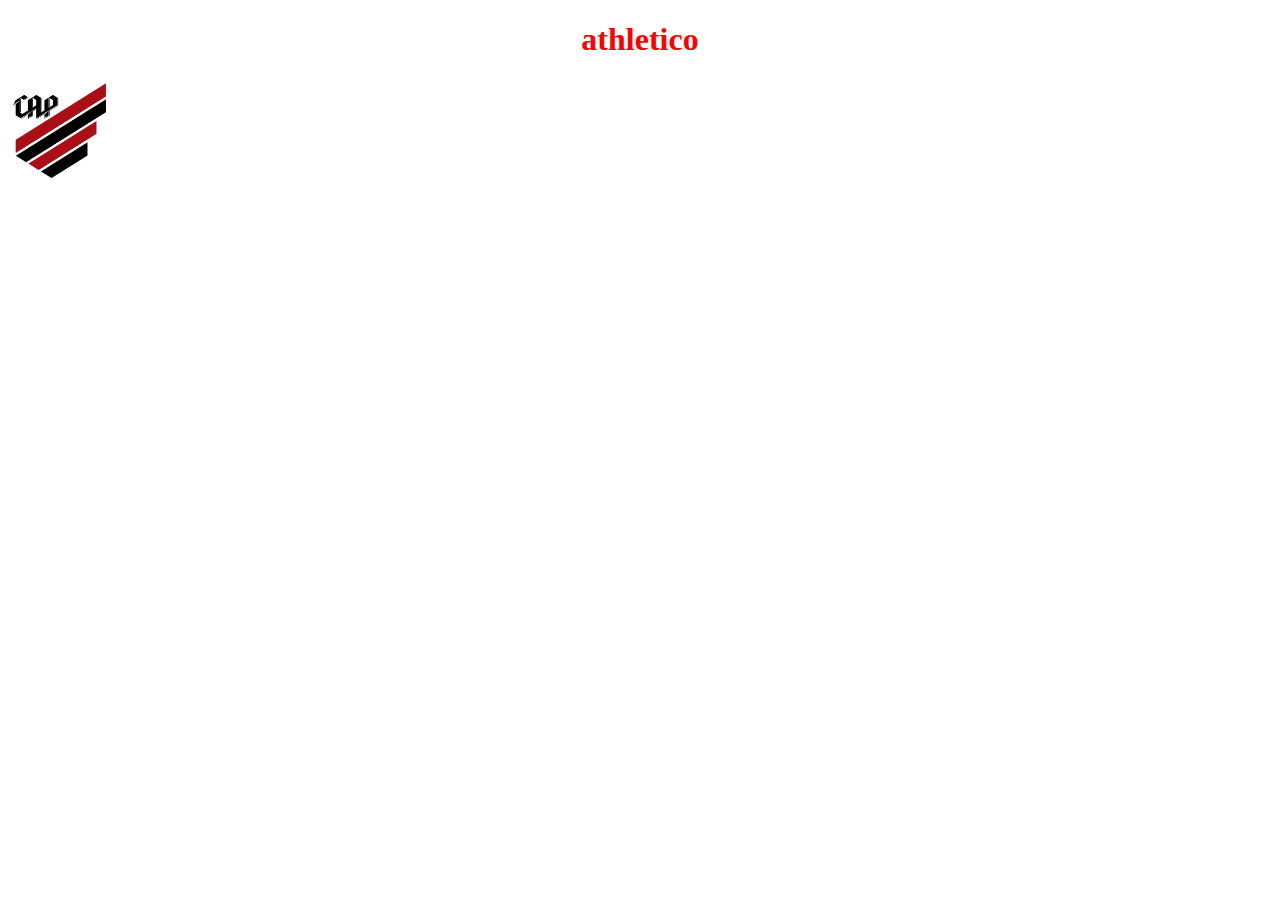
<file: index.html>
<!DOCTYPE html>
<html lang="pt-br">
<head>
    <meta charset="UTF-8">
    <meta name="viewport" content="width=device-width, initial-scale=1.0">
    <title>Desenvolvimento Web Básico</title>
    <link rel="stylesheet" href="style.css">
</head>
<body>

     <!-- teste -->



    <h1>athletico</h1>  

    <a href="https://www.athletico.com.br/" target="_blank"><img src="escudo_rgb_cor_pos-protecao.png" alt="athletico" width="100" height="100"></a>


    
    
    
    

        
    
    
</body>
</html>

<!---VIDEOS NO SITE--->
    <!-- <video width="320" height="240" controls>
    <source src="birdbox_studio.mp4" type="video/mp4" >
    
<----------------- COMANDOS ---------------->   

    <!--ITALICO: I-->
    <!--NEGRITO: B-->
    <!--DESTACAR: STRONG-->
    <!--TEXTO ALEAT: LOREM-->
    <!--&COPY; , &REG; , &hearts;-->
    <!--QUEBRA DE LINHA: BR -->
    <!--LINHA NO MEIO DA PAG: HR-->
    <!--ALINHAR TEXTO: text-align: center;-->
    <!--ABRIR HIPERLINK SEM FECHAR A PAGINA: target="_blank"-->
    <!--<img src="jarro_com_flores.jpeg" alt="jarro branco com flores amarelas sobre uma mesa de madeira, com suas petalas jogadas a mesa" width="200" height="200">-->
    <!--<li type="12"> <B>testando</B> </li>
    <--alinhar text:text-align: center;>
    <--<a href="https://www.up.edu.br/" target="_blank">Universidade Positivo</a>--
    ALT + Z = ORGANIZAR TEXT
<----------------- COMANDOS ---------------->   







<!--------------- OBSERVAÇÕES -------------->


<!---ALT:TEXTO EXTRA PARA DEFICIENTES (NÃO APARENTE NA PAG)-->
<!---PIXABAY E PEXELS(IA E IMAGENS GRATUITAS!--->
<!---UPDATE OR DIE (IDEIAS PUBLICITARIAS)--->

<!--------------- OBSERVAÇÕES -------------->








<!---------------- LISTAS ------------------>

<!--criar lista de 3 itens: ul>li*3-->
<!--criar lista: li-->
<!--lista ordenada: ol-->
<!--ol + (comando type pra mudar o estilo)-->
<!--ul: lista desordenada-->

<!---------------- LISTAS ------------------>
</file>
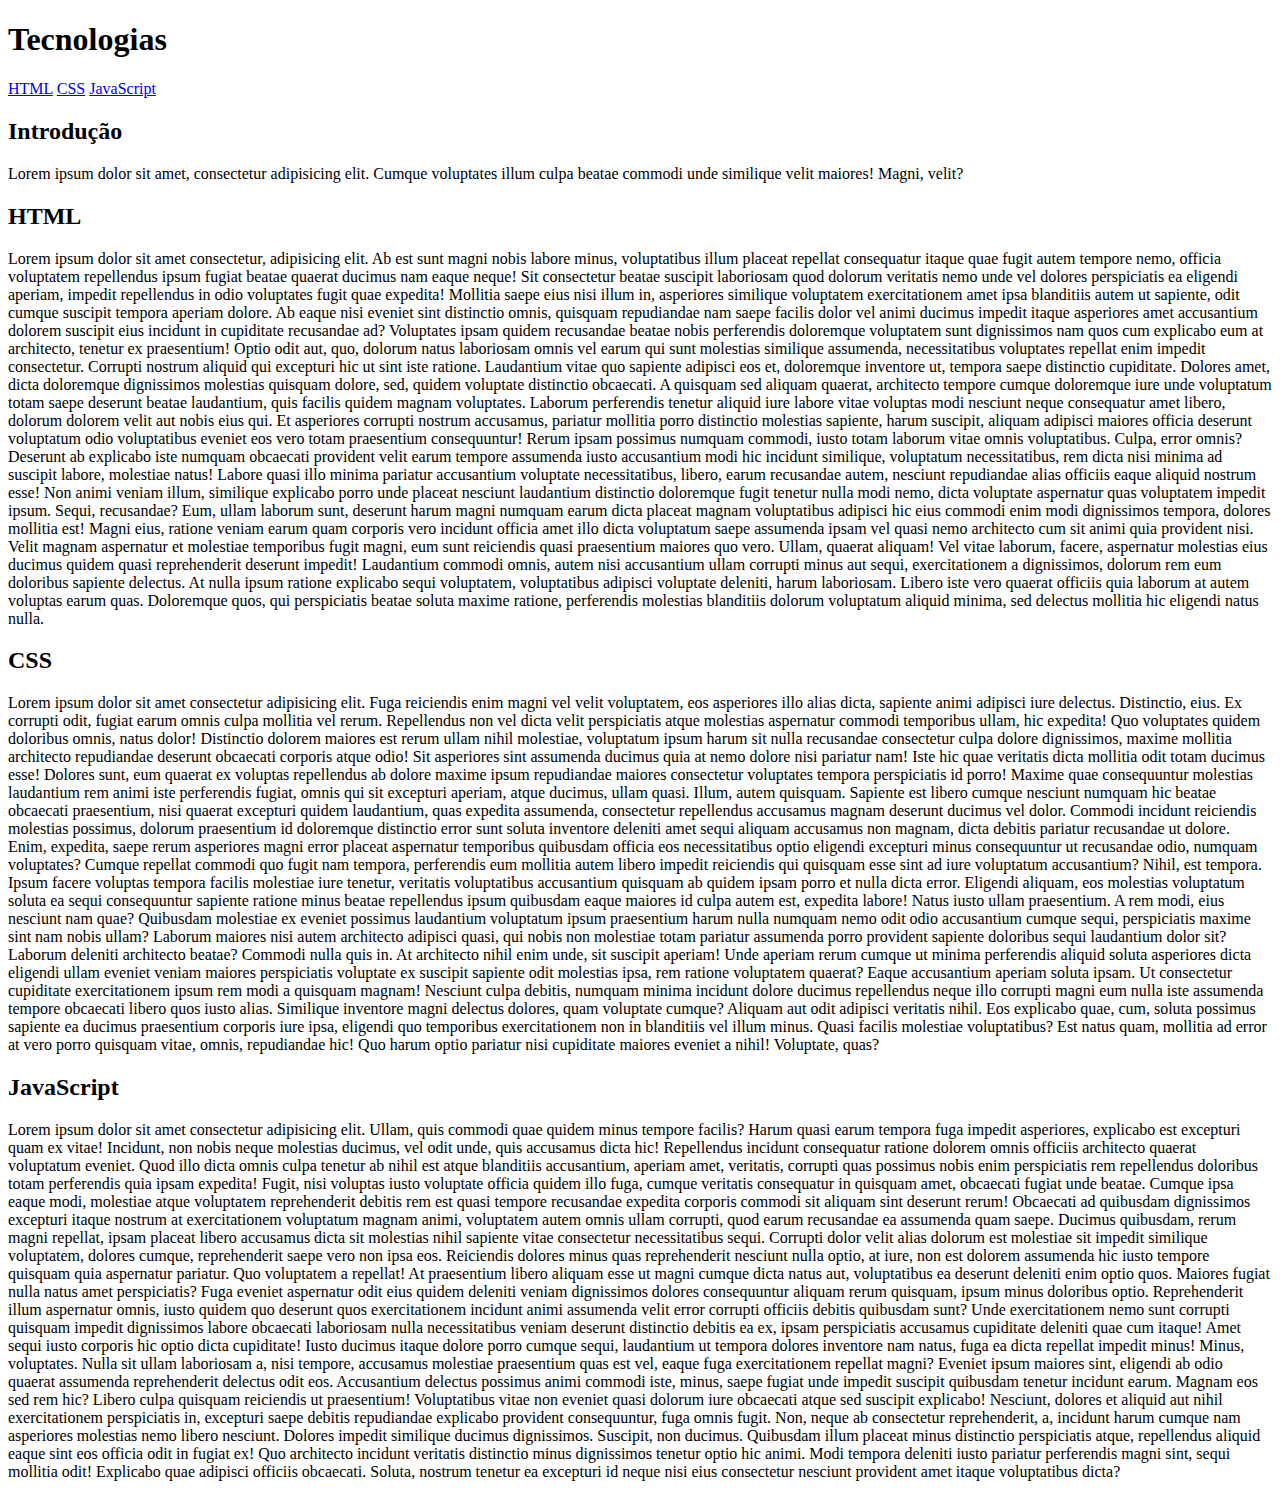
<file: tecnologias.html>
<!DOCTYPE html>
<html lang="pt-br">
<head>
    <meta charset="UTF-8">
    <meta name="viewport" content="width=device-width, initial-scale=1.0">
    <title>Document</title>
</head>
<body>
    
    <h1 id="topo"> Tecnologias </h1>


    <a href="#html">HTML</a>
    <a href="#css">CSS</a>
    <a href="#javascript">JavaScript</a>


    <h2>Introdução</h2>

    <p>Lorem ipsum dolor sit amet, consectetur adipisicing elit. Cumque voluptates illum culpa beatae commodi unde similique velit maiores! Magni, velit?</p>

    <h2 ID="html">HTML</h2>
    <P>Lorem ipsum dolor sit amet consectetur, adipisicing elit. Ab est sunt magni nobis labore minus, voluptatibus illum placeat repellat consequatur itaque quae fugit autem tempore nemo, officia voluptatem repellendus ipsum fugiat beatae quaerat ducimus nam eaque neque! Sit consectetur beatae suscipit laboriosam quod dolorum veritatis nemo unde vel dolores perspiciatis ea eligendi aperiam, impedit repellendus in odio voluptates fugit quae expedita! Mollitia saepe eius nisi illum in, asperiores similique voluptatem exercitationem amet ipsa blanditiis autem ut sapiente, odit cumque suscipit tempora aperiam dolore. Ab eaque nisi eveniet sint distinctio omnis, quisquam repudiandae nam saepe facilis dolor vel animi ducimus impedit itaque asperiores amet accusantium dolorem suscipit eius incidunt in cupiditate recusandae ad? Voluptates ipsam quidem recusandae beatae nobis perferendis doloremque voluptatem sunt dignissimos nam quos cum explicabo eum at architecto, tenetur ex praesentium! Optio odit aut, quo, dolorum natus laboriosam omnis vel earum qui sunt molestias similique assumenda, necessitatibus voluptates repellat enim impedit consectetur. Corrupti nostrum aliquid qui excepturi hic ut sint iste ratione. Laudantium vitae quo sapiente adipisci eos et, doloremque inventore ut, tempora saepe distinctio cupiditate. Dolores amet, dicta doloremque dignissimos molestias quisquam dolore, sed, quidem voluptate distinctio obcaecati. A quisquam sed aliquam quaerat, architecto tempore cumque doloremque iure unde voluptatum totam saepe deserunt beatae laudantium, quis facilis quidem magnam voluptates. Laborum perferendis tenetur aliquid iure labore vitae voluptas modi nesciunt neque consequatur amet libero, dolorum dolorem velit aut nobis eius qui. Et asperiores corrupti nostrum accusamus, pariatur mollitia porro distinctio molestias sapiente, harum suscipit, aliquam adipisci maiores officia deserunt voluptatum odio voluptatibus eveniet eos vero totam praesentium consequuntur! Rerum ipsam possimus numquam commodi, iusto totam laborum vitae omnis voluptatibus. Culpa, error omnis? Deserunt ab explicabo iste numquam obcaecati provident velit earum tempore assumenda iusto accusantium modi hic incidunt similique, voluptatum necessitatibus, rem dicta nisi minima ad suscipit labore, molestiae natus! Labore quasi illo minima pariatur accusantium voluptate necessitatibus, libero, earum recusandae autem, nesciunt repudiandae alias officiis eaque aliquid nostrum esse! Non animi veniam illum, similique explicabo porro unde placeat nesciunt laudantium distinctio doloremque fugit tenetur nulla modi nemo, dicta voluptate aspernatur quas voluptatem impedit ipsum. Sequi, recusandae? Eum, ullam laborum sunt, deserunt harum magni numquam earum dicta placeat magnam voluptatibus adipisci hic eius commodi enim modi dignissimos tempora, dolores mollitia est! Magni eius, ratione veniam earum quam corporis vero incidunt officia amet illo dicta voluptatum saepe assumenda ipsam vel quasi nemo architecto cum sit animi quia provident nisi. Velit magnam aspernatur et molestiae temporibus fugit magni, eum sunt reiciendis quasi praesentium maiores quo vero. Ullam, quaerat aliquam! Vel vitae laborum, facere, aspernatur molestias eius ducimus quidem quasi reprehenderit deserunt impedit! Laudantium commodi omnis, autem nisi accusantium ullam corrupti minus aut sequi, exercitationem a dignissimos, dolorum rem eum doloribus sapiente delectus. At nulla ipsum ratione explicabo sequi voluptatem, voluptatibus adipisci voluptate deleniti, harum laboriosam. Libero iste vero quaerat officiis quia laborum at autem voluptas earum quas. Doloremque quos, qui perspiciatis beatae soluta maxime ratione, perferendis molestias blanditiis dolorum voluptatum aliquid minima, sed delectus mollitia hic eligendi natus nulla.</P>

    <h2 id="css">CSS</h2>
    <p>Lorem ipsum dolor sit amet consectetur adipisicing elit. Fuga reiciendis enim magni vel velit voluptatem, eos asperiores illo alias dicta, sapiente animi adipisci iure delectus. Distinctio, eius. Ex corrupti odit, fugiat earum omnis culpa mollitia vel rerum. Repellendus non vel dicta velit perspiciatis atque molestias aspernatur commodi temporibus ullam, hic expedita! Quo voluptates quidem doloribus omnis, natus dolor! Distinctio dolorem maiores est rerum ullam nihil molestiae, voluptatum ipsum harum sit nulla recusandae consectetur culpa dolore dignissimos, maxime mollitia architecto repudiandae deserunt obcaecati corporis atque odio! Sit asperiores sint assumenda ducimus quia at nemo dolore nisi pariatur nam! Iste hic quae veritatis dicta mollitia odit totam ducimus esse! Dolores sunt, eum quaerat ex voluptas repellendus ab dolore maxime ipsum repudiandae maiores consectetur voluptates tempora perspiciatis id porro! Maxime quae consequuntur molestias laudantium rem animi iste perferendis fugiat, omnis qui sit excepturi aperiam, atque ducimus, ullam quasi. Illum, autem quisquam. Sapiente est libero cumque nesciunt numquam hic beatae obcaecati praesentium, nisi quaerat excepturi quidem laudantium, quas expedita assumenda, consectetur repellendus accusamus magnam deserunt ducimus vel dolor. Commodi incidunt reiciendis molestias possimus, dolorum praesentium id doloremque distinctio error sunt soluta inventore deleniti amet sequi aliquam accusamus non magnam, dicta debitis pariatur recusandae ut dolore. Enim, expedita, saepe rerum asperiores magni error placeat aspernatur temporibus quibusdam officia eos necessitatibus optio eligendi excepturi minus consequuntur ut recusandae odio, numquam voluptates? Cumque repellat commodi quo fugit nam tempora, perferendis eum mollitia autem libero impedit reiciendis qui quisquam esse sint ad iure voluptatum accusantium? Nihil, est tempora. Ipsum facere voluptas tempora facilis molestiae iure tenetur, veritatis voluptatibus accusantium quisquam ab quidem ipsam porro et nulla dicta error. Eligendi aliquam, eos molestias voluptatum soluta ea sequi consequuntur sapiente ratione minus beatae repellendus ipsum quibusdam eaque maiores id culpa autem est, expedita labore! Natus iusto ullam praesentium. A rem modi, eius nesciunt nam quae? Quibusdam molestiae ex eveniet possimus laudantium voluptatum ipsum praesentium harum nulla numquam nemo odit odio accusantium cumque sequi, perspiciatis maxime sint nam nobis ullam? Laborum maiores nisi autem architecto adipisci quasi, qui nobis non molestiae totam pariatur assumenda porro provident sapiente doloribus sequi laudantium dolor sit? Laborum deleniti architecto beatae? Commodi nulla quis in. At architecto nihil enim unde, sit suscipit aperiam! Unde aperiam rerum cumque ut minima perferendis aliquid soluta asperiores dicta eligendi ullam eveniet veniam maiores perspiciatis voluptate ex suscipit sapiente odit molestias ipsa, rem ratione voluptatem quaerat? Eaque accusantium aperiam soluta ipsam. Ut consectetur cupiditate exercitationem ipsum rem modi a quisquam magnam! Nesciunt culpa debitis, numquam minima incidunt dolore ducimus repellendus neque illo corrupti magni eum nulla iste assumenda tempore obcaecati libero quos iusto alias. Similique inventore magni delectus dolores, quam voluptate cumque? Aliquam aut odit adipisci veritatis nihil. Eos explicabo quae, cum, soluta possimus sapiente ea ducimus praesentium corporis iure ipsa, eligendi quo temporibus exercitationem non in blanditiis vel illum minus. Quasi facilis molestiae voluptatibus? Est natus quam, mollitia ad error at vero porro quisquam vitae, omnis, repudiandae hic! Quo harum optio pariatur nisi cupiditate maiores eveniet a nihil! Voluptate, quas?</p>

    <h2 id="javascript">JavaScript</h2>
    <p>Lorem ipsum dolor sit amet consectetur adipisicing elit. Ullam, quis commodi quae quidem minus tempore facilis? Harum quasi earum tempora fuga impedit asperiores, explicabo est excepturi quam ex vitae! Incidunt, non nobis neque molestias ducimus, vel odit unde, quis accusamus dicta hic! Repellendus incidunt consequatur ratione dolorem omnis officiis architecto quaerat voluptatum eveniet. Quod illo dicta omnis culpa tenetur ab nihil est atque blanditiis accusantium, aperiam amet, veritatis, corrupti quas possimus nobis enim perspiciatis rem repellendus doloribus totam perferendis quia ipsam expedita! Fugit, nisi voluptas iusto voluptate officia quidem illo fuga, cumque veritatis consequatur in quisquam amet, obcaecati fugiat unde beatae. Cumque ipsa eaque modi, molestiae atque voluptatem reprehenderit debitis rem est quasi tempore recusandae expedita corporis commodi sit aliquam sint deserunt rerum! Obcaecati ad quibusdam dignissimos excepturi itaque nostrum at exercitationem voluptatum magnam animi, voluptatem autem omnis ullam corrupti, quod earum recusandae ea assumenda quam saepe. Ducimus quibusdam, rerum magni repellat, ipsam placeat libero accusamus dicta sit molestias nihil sapiente vitae consectetur necessitatibus sequi. Corrupti dolor velit alias dolorum est molestiae sit impedit similique voluptatem, dolores cumque, reprehenderit saepe vero non ipsa eos. Reiciendis dolores minus quas reprehenderit nesciunt nulla optio, at iure, non est dolorem assumenda hic iusto tempore quisquam quia aspernatur pariatur. Quo voluptatem a repellat! At praesentium libero aliquam esse ut magni cumque dicta natus aut, voluptatibus ea deserunt deleniti enim optio quos. Maiores fugiat nulla natus amet perspiciatis? Fuga eveniet aspernatur odit eius quidem deleniti veniam dignissimos dolores consequuntur aliquam rerum quisquam, ipsum minus doloribus optio. Reprehenderit illum aspernatur omnis, iusto quidem quo deserunt quos exercitationem incidunt animi assumenda velit error corrupti officiis debitis quibusdam sunt? Unde exercitationem nemo sunt corrupti quisquam impedit dignissimos labore obcaecati laboriosam nulla necessitatibus veniam deserunt distinctio debitis ea ex, ipsam perspiciatis accusamus cupiditate deleniti quae cum itaque! Amet sequi iusto corporis hic optio dicta cupiditate! Iusto ducimus itaque dolore porro cumque sequi, laudantium ut tempora dolores inventore nam natus, fuga ea dicta repellat impedit minus! Minus, voluptates. Nulla sit ullam laboriosam a, nisi tempore, accusamus molestiae praesentium quas est vel, eaque fuga exercitationem repellat magni? Eveniet ipsum maiores sint, eligendi ab odio quaerat assumenda reprehenderit delectus odit eos. Accusantium delectus possimus animi commodi iste, minus, saepe fugiat unde impedit suscipit quibusdam tenetur incidunt earum. Magnam eos sed rem hic? Libero culpa quisquam reiciendis ut praesentium! Voluptatibus vitae non eveniet quasi dolorum iure obcaecati atque sed suscipit explicabo! Nesciunt, dolores et aliquid aut nihil exercitationem perspiciatis in, excepturi saepe debitis repudiandae explicabo provident consequuntur, fuga omnis fugit. Non, neque ab consectetur reprehenderit, a, incidunt harum cumque nam asperiores molestias nemo libero nesciunt. Dolores impedit similique ducimus dignissimos. Suscipit, non ducimus. Quibusdam illum placeat minus distinctio perspiciatis atque, repellendus aliquid eaque sint eos officia odit in fugiat ex! Quo architecto incidunt veritatis distinctio minus dignissimos tenetur optio hic animi. Modi tempora deleniti iusto pariatur perferendis magni sint, sequi mollitia odit! Explicabo quae adipisci officiis obcaecati. Soluta, nostrum tenetur ea excepturi id neque nisi eius consectetur nesciunt provident amet itaque voluptatibus dicta?</p>


</body>
</html>
</file>
<file: style.css>
h1{
    color: rgb(255, 0, 0);
    text-align: center;
}

body{
    background-image: url();

}
</file>
